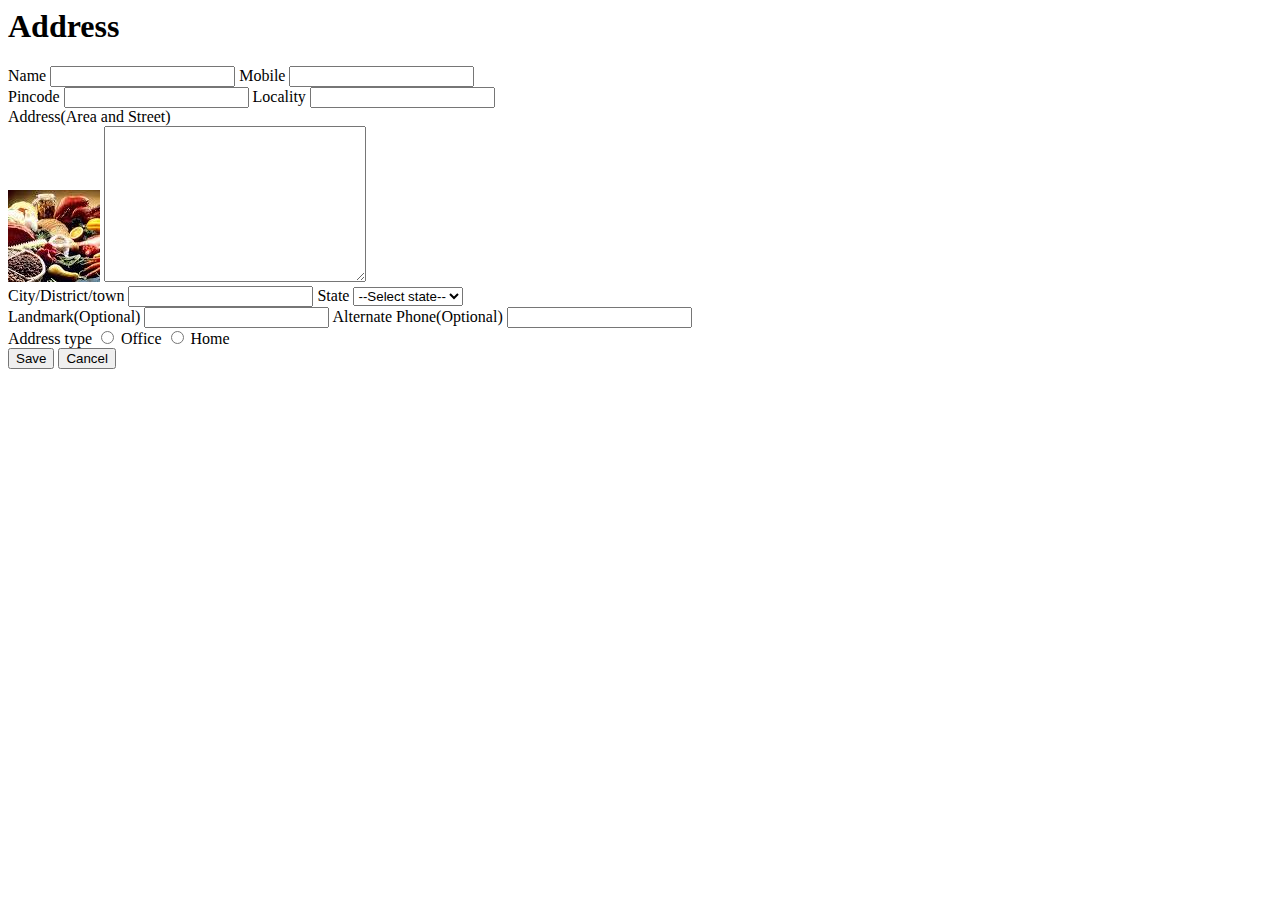
<file: address.html>
<html>
    <head>
        <title> Delivery Address </title>
    </head>
    <body>
        <h1>Address</h1>
        <forms>
            <label>Name</label>
            <input type="text">
            <label>Mobile</label>
            <input type="number"> <br>
            <label>Pincode</label>
            <input type="Number">
            <label>Locality</label>
            <input text/> <br>
            <label>Address(Area and Street)</label> <br>
            <img alt="food from en.wikipedia.org" id="dimg_1" src="[data-uri]" data-csiid="12" data-atf="1">
            <textarea cols="30" rows="10"></textarea> <br>
            <label>City/District/town</label>
            <input type="text">
            <label>State</label>
            <select>
                <option>--Select state--</option>
                <option>MP</option>
                <option>OD</option>
                <option>UP</option>
                <option>MH</option>
                <option>WB</option>
                <option>AS</option>
                <option>KA</option>
                <option>KL</option>
            </select> <br>
            <label>Landmark(Optional)</label>
            <input text/>
            <label>Alternate Phone(Optional)</label>
            <input type="number"> <br>
            <label>Address type</label>
            <input type="radio" name="abc"/> Office
            <input type="radio" name="abc"/> Home <br>
            <button>Save</button> <button>Cancel</button>
        </forms>
    </body>
</html>
</file>
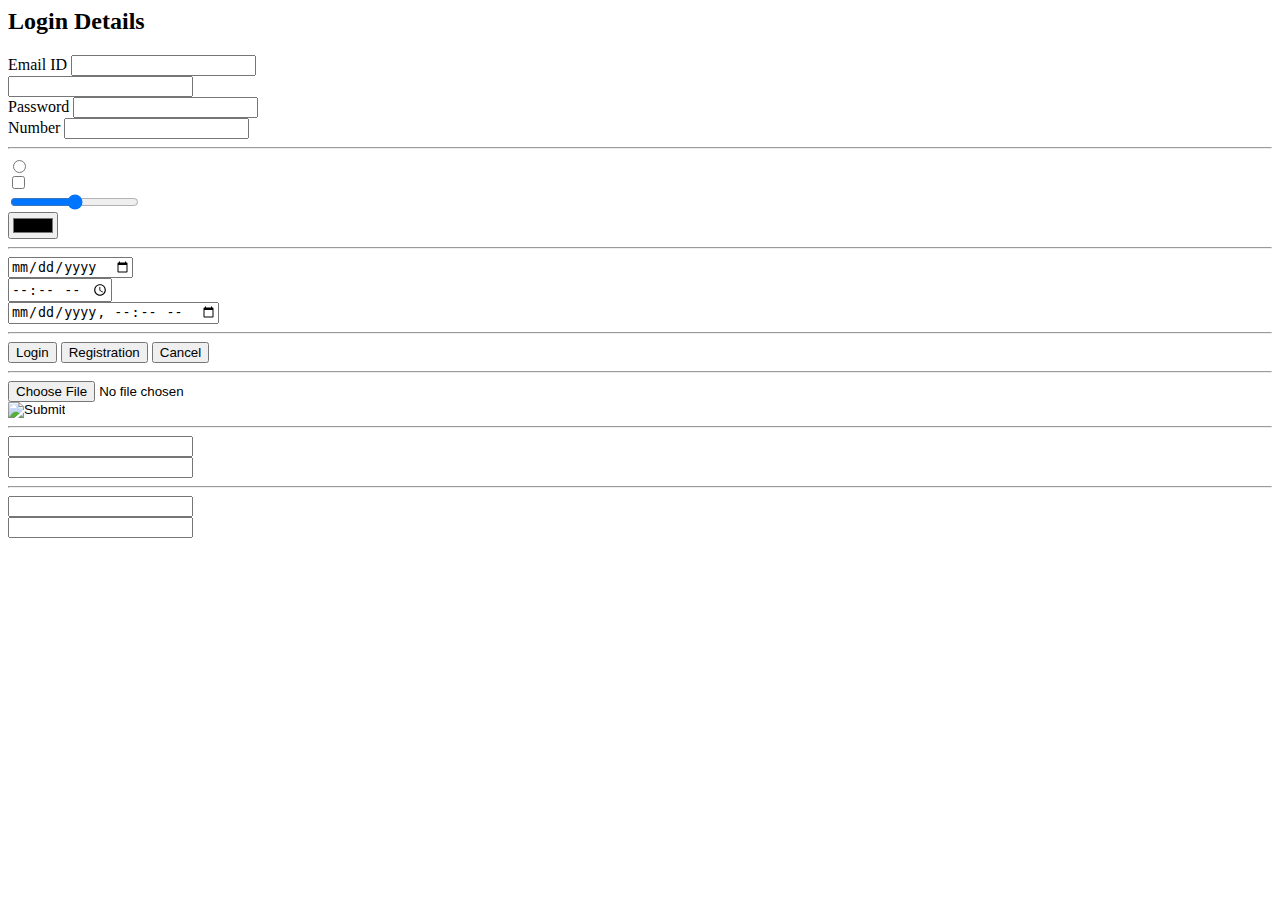
<file: all.html>
<html>
    <head>
        <title>Login Page</title>
    </head>
    <body>
<h2>Login Details</h2>
<form>
    <label> Email ID</label>
    <input type="text"/> <br/>
    <input type="email"/> <br/>
    <label> Password </label>
    <input type="password"> <br/>
    <label> Number </label>
    <input type="number"> <br/>
    <hr>
    <input type="radio"/> <br/>
    <input type="checkbox" /> <br/>
    <input type="range"/> <br/>
    <input type="color"/> <br/>
<hr>
    <input type="date"/> <br/>
    <input type="time"/> <br/>
    <input type="datetime-local"/> <br/>
<hr>
    <input type="submit" value="Login"/>
    <input type="button" value="Registration"/>
    <input type="reset" value="Cancel"/>
<hr>
    <input type="file" /> <br>
    <input type="image" /> <br>
<hr>
    <input type="text" /> <br>
    <input type="search" /> <br>
<hr>
    <input type="url" /> <br>
    <input type="tel" />
</form>
    </body>
</html>
</file>
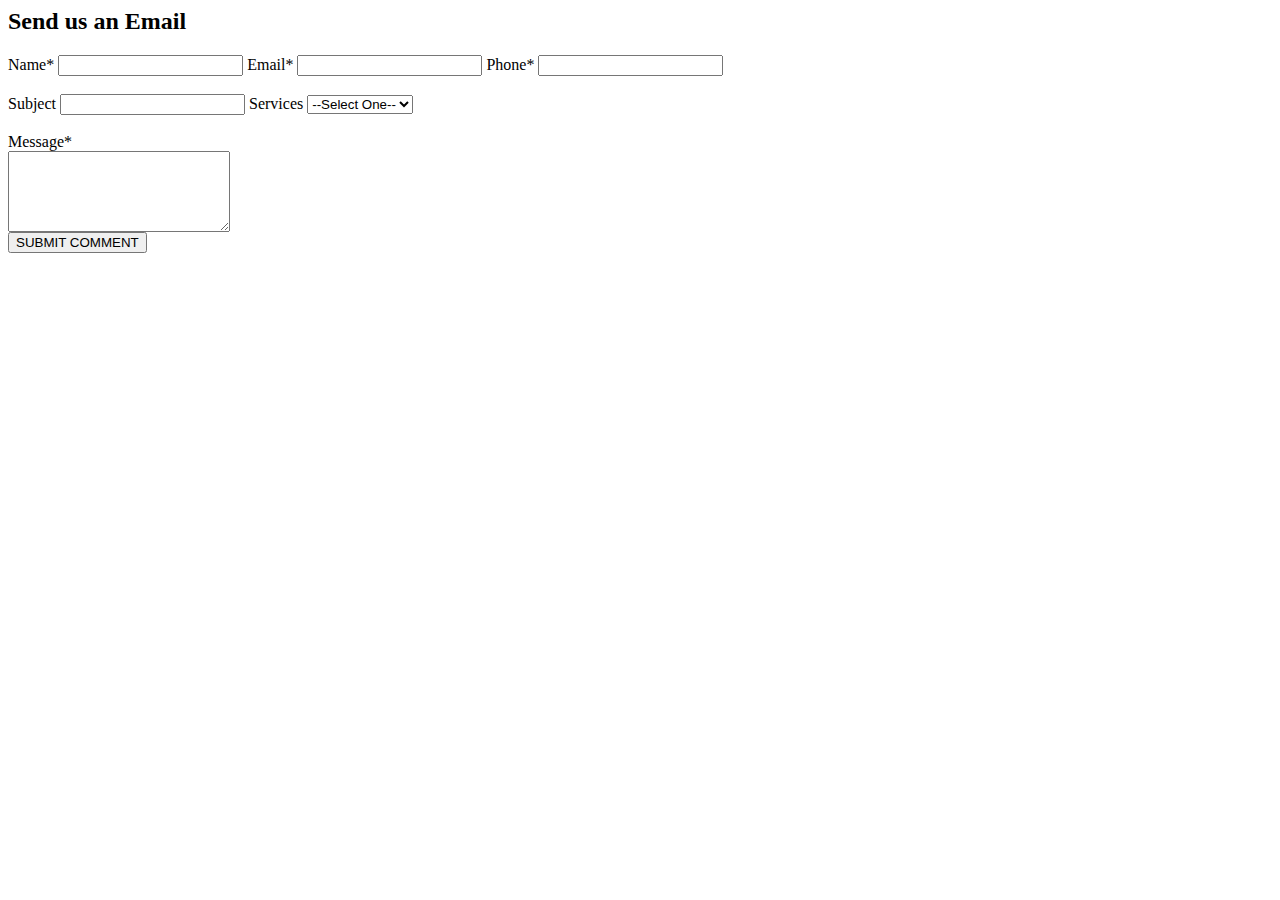
<file: Email.html>
<html>
    <head>
        <title>Login Page</title>
    </head>
    <body>
<h2>Send us an Email</h2>
<form>
    <label> Name* </label> <input text="Name"/>
    <label> Email* </label> <input text="Email"/> 
    <label> Phone* </label> <input type="number"/> <br/><br/>
    <label> Subject </label> <input text="Subject"/>  
    <label> Services </label> <select> <option> --Select One-- </option> 
    </select> <br/><br/>
    <label> Message*</label> <br/> <textarea cols="25" rows="5"> </textarea> <br>
    <button>SUBMIT COMMENT</button>    
</form>
    </body>
</html>
</file>
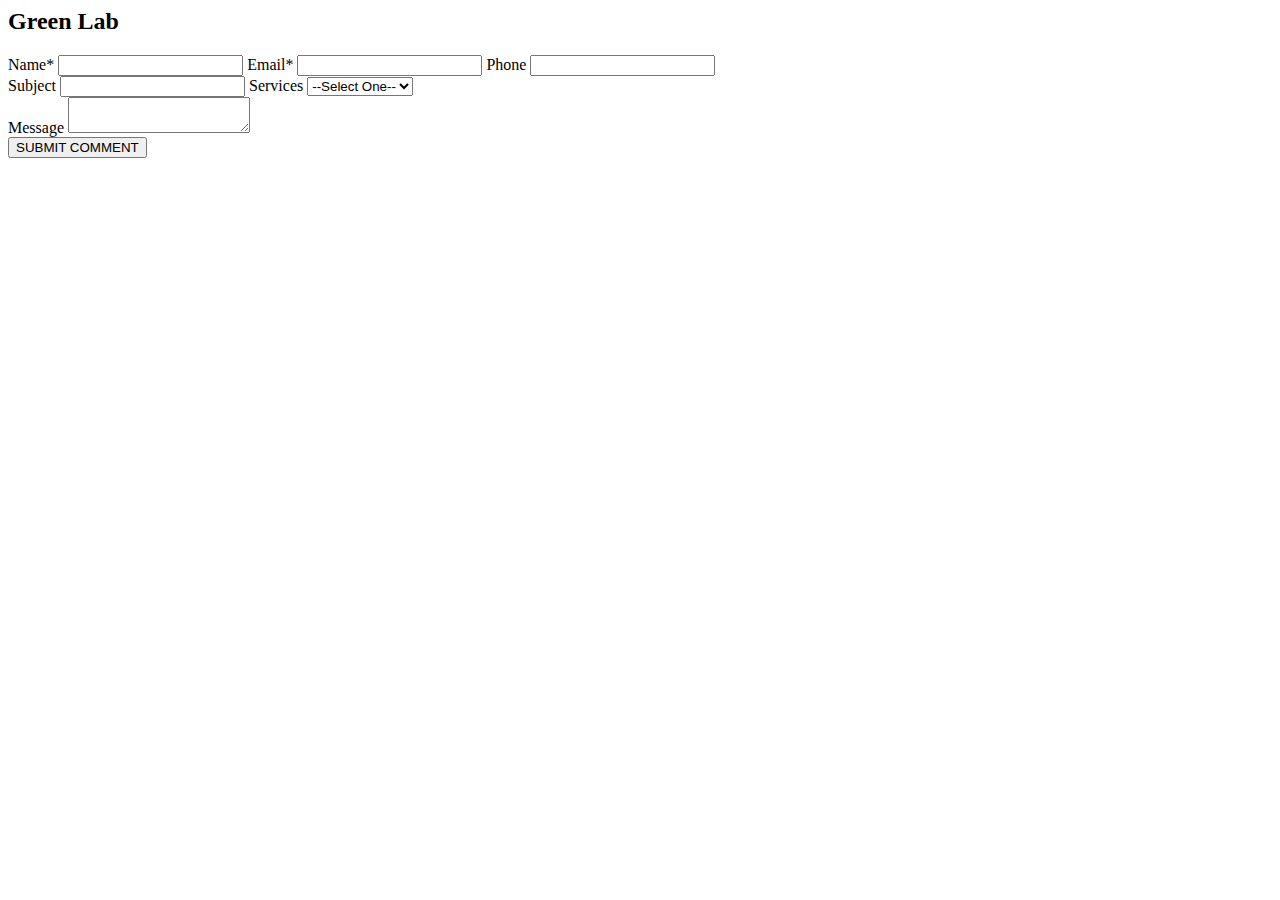
<file: green lab.html>
<html>
    <head>
        <title>Green Labs</title>
    </head>
    <body>
        <h2>Green Lab</h2>
        <label>Name*</label>
        <input text/>
        <label>Email*</label>
        <input text/>
        <label>Phone</label>
        <input type="number"/> <br>
        <label> Subject</label>
        <input text/>
        <label>Services</label>
        <select>
            <option>--Select One--</option>
        </select> <br>
        <label>Message</label>
        <textarea cols="20" row="10"></textarea> <br>
        <button>SUBMIT COMMENT</button>
    </body>
</html>
</file>
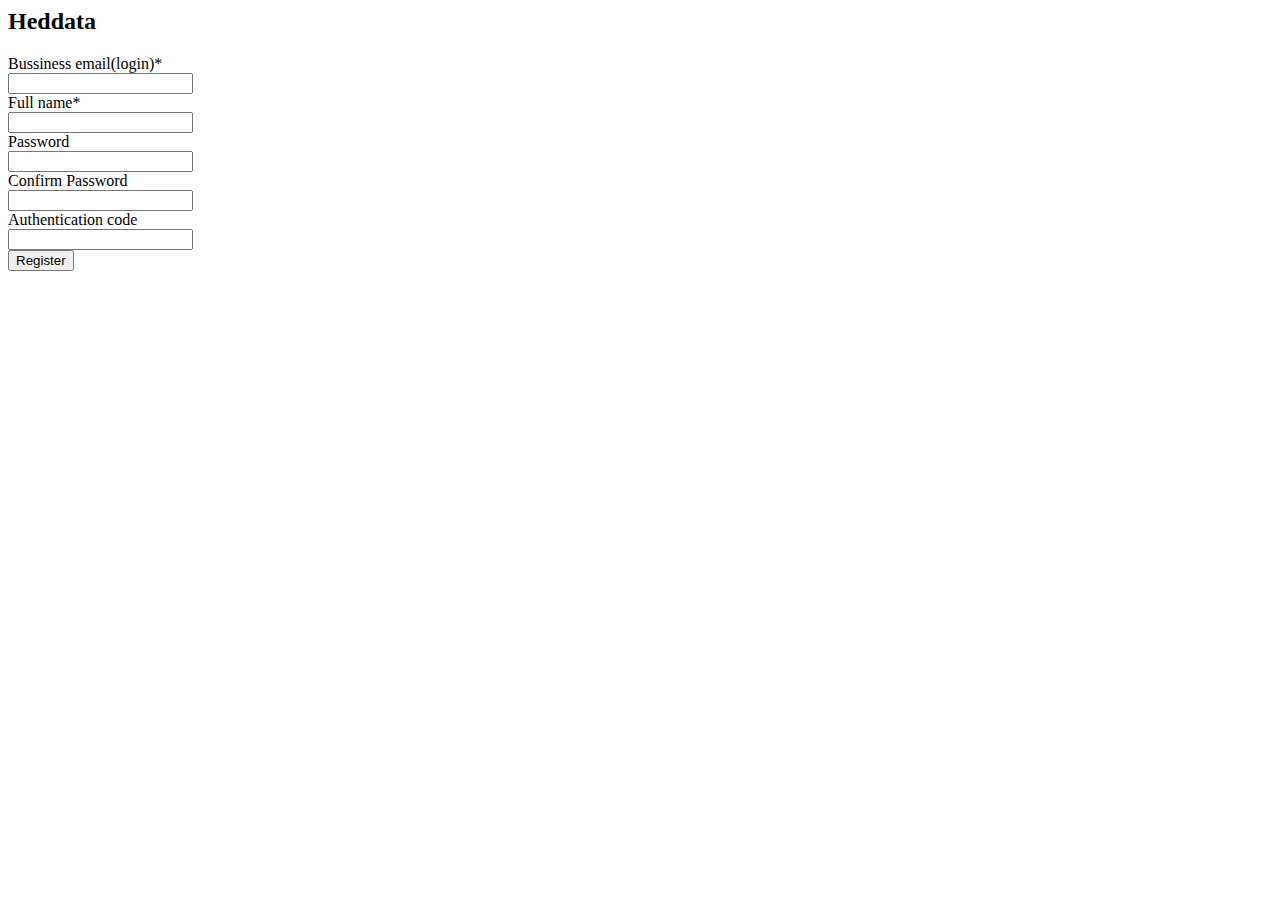
<file: heeddata.html>
<html>
    <head>
        <title>Heddata</title>
    </head>
    <body>
        <h2>Heddata</h2>
        <form>
        <label>Bussiness email(login)*</label><br>
        <input email/><br>
        <label>Full name*</label><br>
        <input text/><br>
        <label>Password</label><br>
        <input type="password"/><br>
        <label>Confirm Password</label><br>
        <input type="password"/><br>
        <label>Authentication code</label><br>
        <input type="number" type="password"/><br>
        <button>Register</button><br>
    </form>
    </body>
</html>
</file>
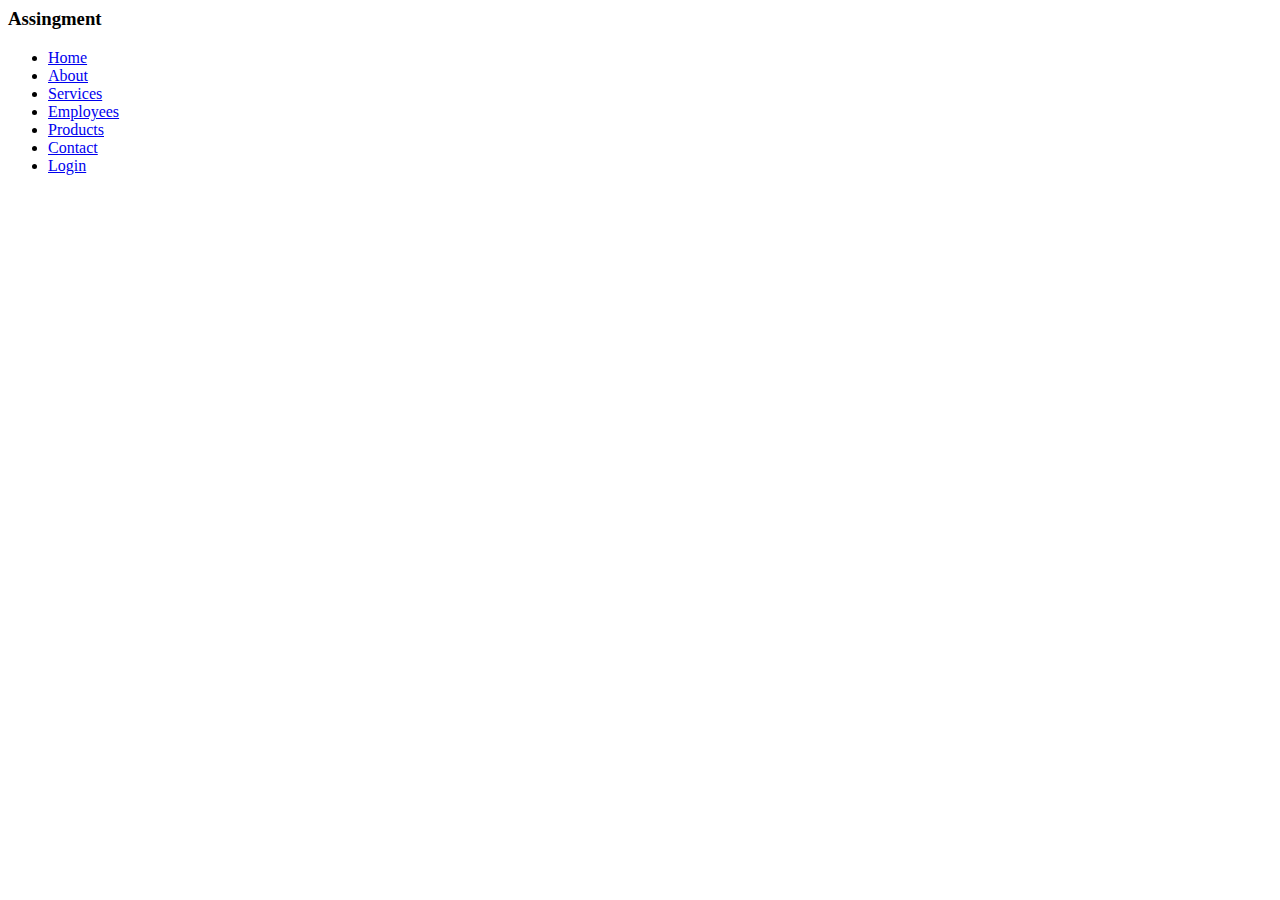
<file: navbar assignment.html>
<html>
    <head>
        <h3> Assingment</h3>
    </head>
    <body>
        <div class="auto">
        <ul>
            <li><a class="nav-link" href="./index.html">Home</a></li>
            <li><a class="nav-link" href="./about.html">About</a></li>
            <li><a class="nav-link" href="./services.html">Services</a></li>
            <li><a class="nav-link" href="./employees.html">Employees</a></li>
            <li><a class="nav-link" href="./products.html">Products</a></li>
            <li><a class="nav-link" href="./contact.html">Contact</a></li>
            <li><a class="nav-link" href="./login.html">Login</a></li>
        </ul>
    </div>
    </body>
</html>
</file>
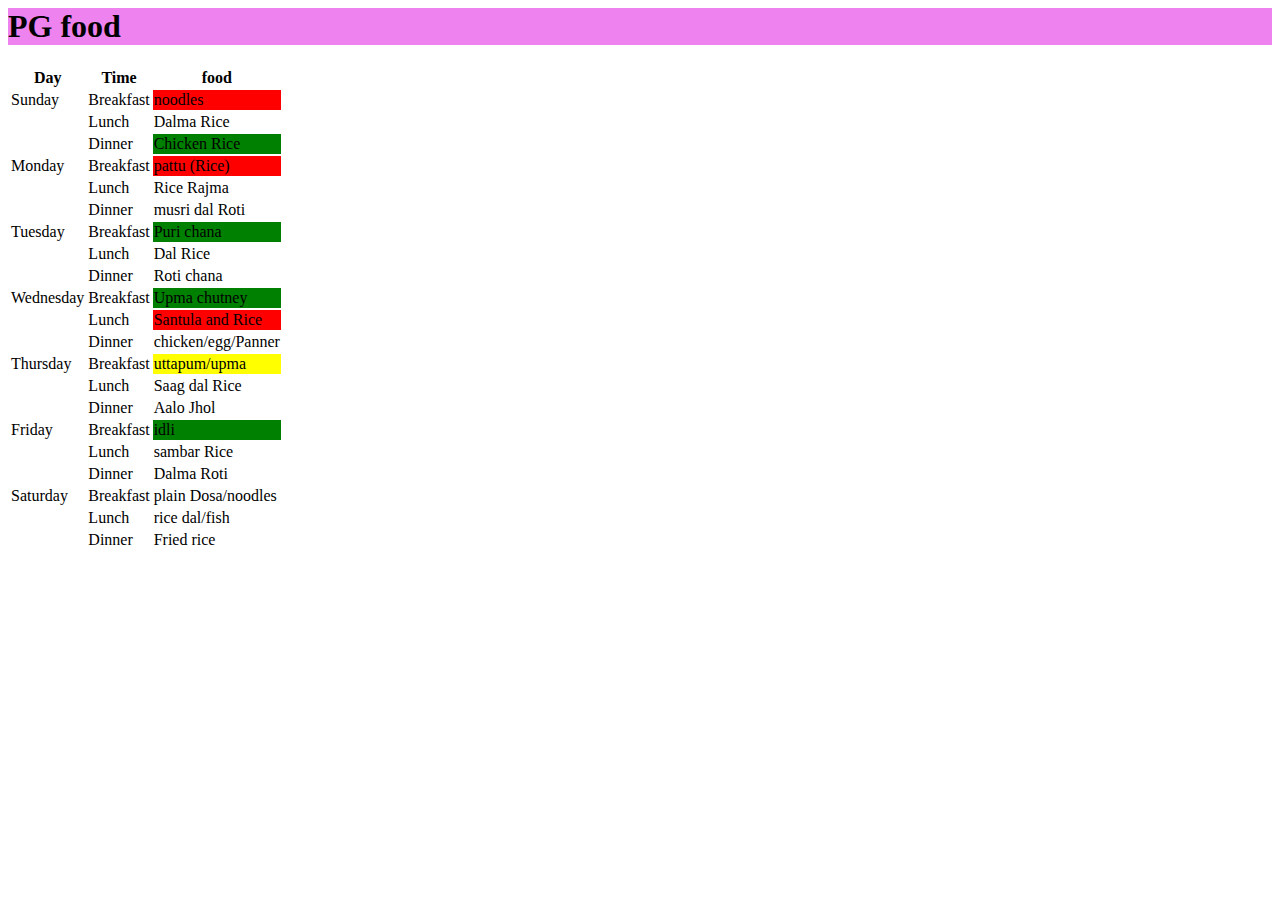
<file: PG.html>
<html>
<head>
    <link rel="stylesheet" href="./1st.css">
</head>
<body>
    <h1>PG food </h1>
    <table>
        <thead>
            <th> Day </th>
            <th> Time </th>
            <th> food</th>
        </thead>
        <tbody>
          <tr> <td>Sunday</td>
            <td>Breakfast</td>
            <td class="aman">noodles</td>
          </tr>
          <tr> <td></td>
            <td>Lunch</td>
            <td>Dalma Rice</td>
        </tr>
        <tr>
            <td></td>
            <td>Dinner</td>
            <td class="archita">Chicken Rice</td>
        </tr>
        
        <tr> <td>Monday</td>
            <td>Breakfast</td>
            <td class="aman"> pattu (Rice)</td>
          </tr>
          <tr> <td></td>
            <td>Lunch</td>
            <td>Rice Rajma</td>
        </tr>
        <tr>
            <td></td>
            <td>Dinner</td>
            <td>musri dal Roti</td>
        </tr>
        
        <tr> <td>Tuesday</td>
            <td>Breakfast</td>
            <td class="archita">Puri chana</td>
          </tr>
          <tr> <td></td>
            <td>Lunch</td>
            <td>Dal Rice</td>
        </tr>
        <tr>
            <td></td>
            <td>Dinner</td>
            <td>Roti chana</td>
        </tr>
        
        <tr> <td>Wednesday</td>
            <td>Breakfast</td>
            <td class="archita">Upma chutney </td>
          </tr>
          <tr> <td></td>
            <td>Lunch</td>
            <td class="aman">Santula and Rice</td>
        </tr>
        <tr>
            <td></td>
            <td>Dinner</td>
            <td>chicken/egg/Panner</td>
        </tr>
        
            <tr> <td>Thursday</td>
            <td>Breakfast</td>
            <td class="good">uttapum/upma</td>
          </tr> 
          <tr> <td></td>
            <td>Lunch</td>
            <td>Saag dal Rice</td>
        </tr>
        <tr>
            <td></td>
            <td>Dinner</td>
            <td>Aalo Jhol</td>
        </tr>
        
        <tr> <td>Friday</td>
            <td>Breakfast</td>
            <td class="archita">idli</td>
          </tr>
          <tr> <td></td>
            <td>Lunch</td>
            <td>sambar Rice</td>
        </tr>
        <tr>
            <td></td>
            <td>Dinner</td>
            <td>Dalma Roti</td>
        </tr>
        
        <tr> <td>Saturday</td>
            <td>Breakfast</td>
            <td>plain Dosa/noodles </td>
          </tr>
          <tr> <td></td>
            <td>Lunch</td>
            <td>rice dal/fish</td>
        </tr>
        <tr>
            <td></td>
            <td>Dinner</td>
            <td>Fried rice</td>
        </tr>
        </tbody>
    </table>
</body>
</html>
</file>
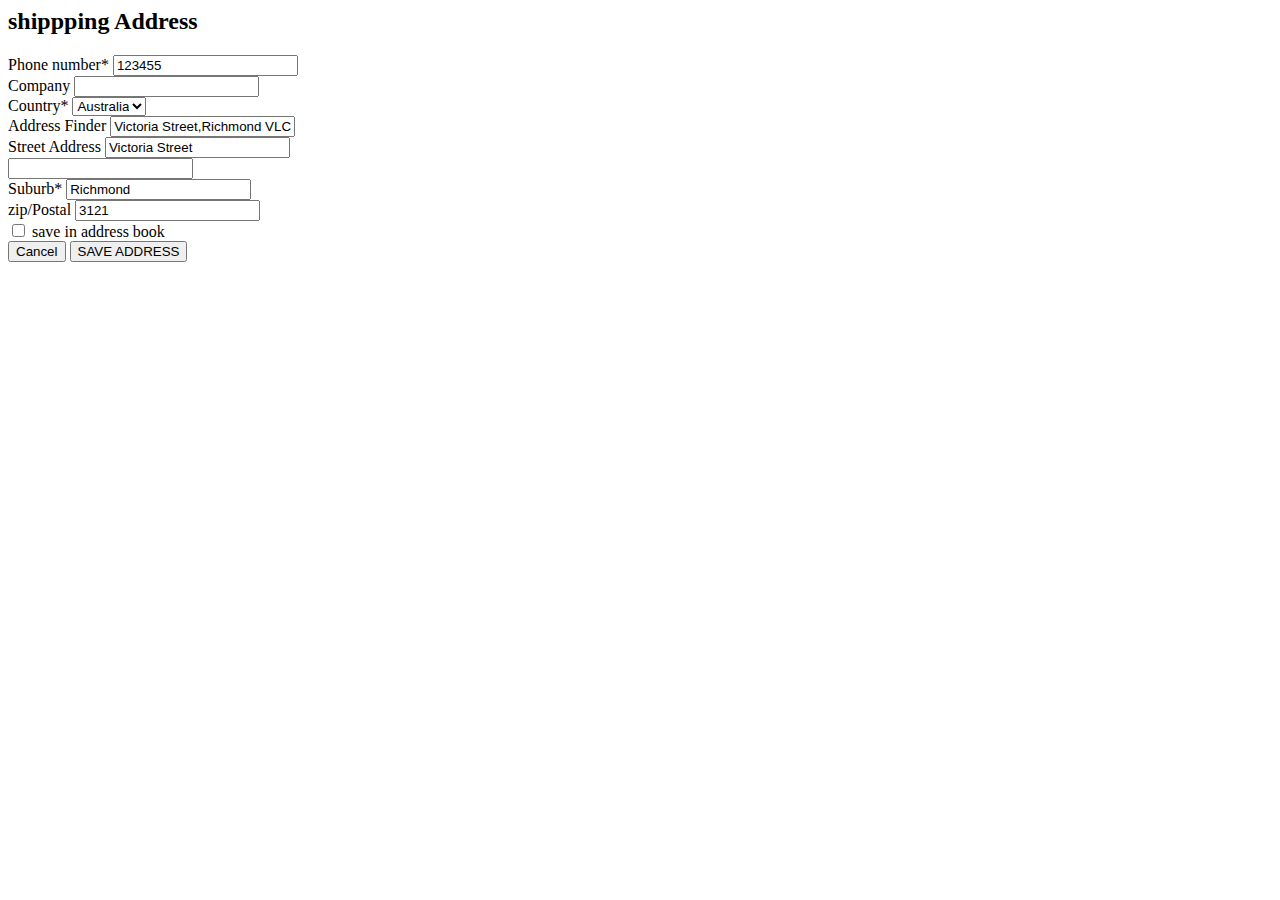
<file: Shipping.html>
<html>
    <head>
        <title>shippping Address</title>
    </head>
    <body>
        <h2>shippping Address</h2>
        <form>
            <label>Phone number*</label>
            <input type="number" value="123455"/><br>
            <label>Company</label>
            <input text/><br>
            <label>Country*</label>
            <select>
                <option>Australia</option>
            </select><br>
            <label>Address Finder</label>
            <input text value="Victoria Street,Richmond VLC,Australia"/><br>
            <label>Street Address</label>
            <input text value="Victoria Street"/><br>
            <input text/><br>
            <label>Suburb*</label>
            <input text value="Richmond"/><br>
            <label>zip/Postal</label>
            <input type="number" value="3121"><br>
            <input type="checkbox"/> save in address book <br>
            <button>Cancel</button>
            <button>SAVE ADDRESS</button>
        </form>
    </body>
</html>
</file>
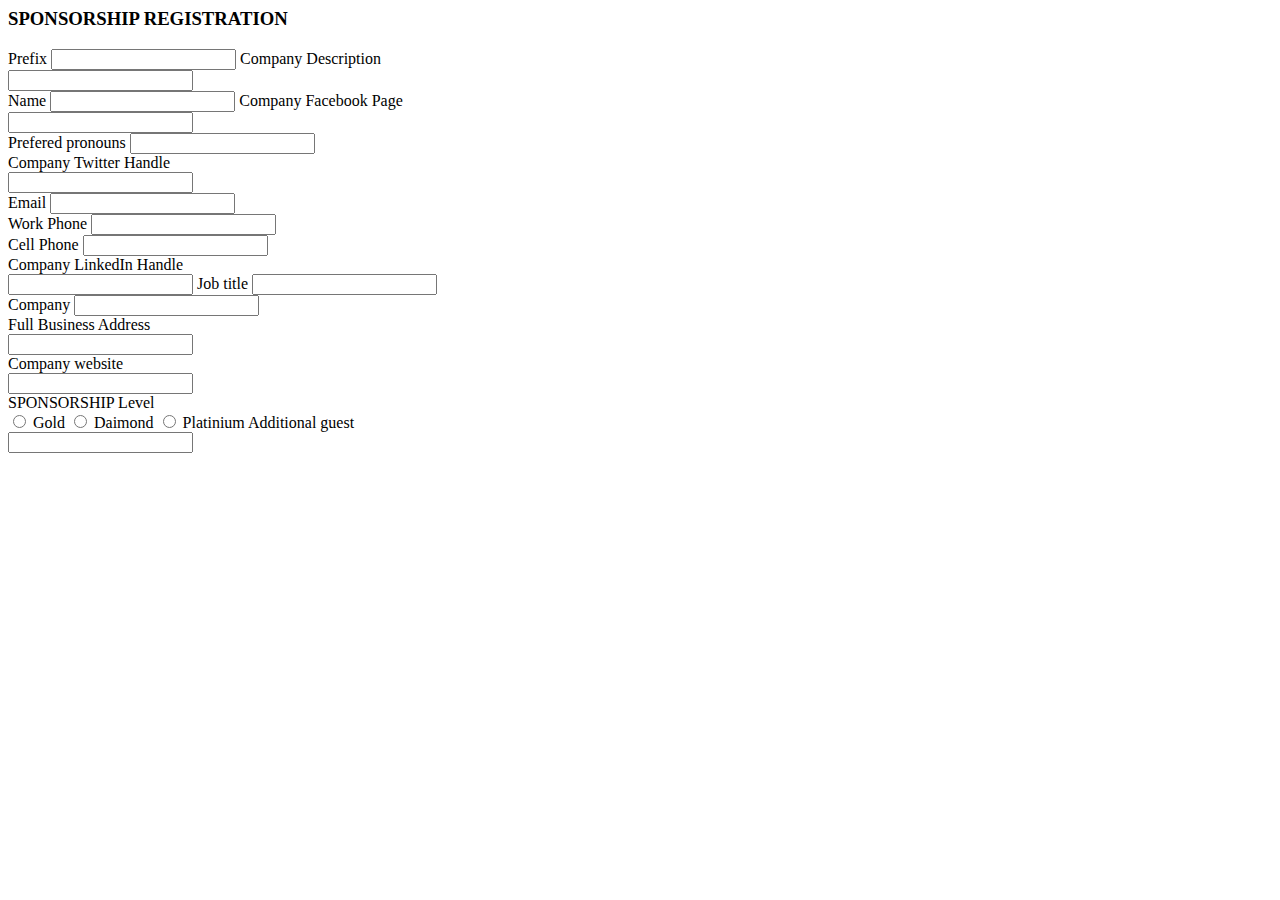
<file: sponsorship.html>
<html>
    <head>
        <title> SPONSORSHIP</title>
        </head>
        <body>
            <h3>SPONSORSHIP REGISTRATION</h3>
            <label>Prefix</label>
            <input text/>
            <label>Company Description</label><br>
            <input text/><br>
            <label>Name</label>
            <input type="text"/>
            <label>Company Facebook Page</label><br>
            <input text/><br>
            <label>Prefered pronouns</label>
            <input text/><br>
            <label>Company Twitter Handle</label><br>
            <input text/><br>
            <label>Email</label>
            <input text/><br>
            <label>Work Phone</label>
            <input type="number"/><br>
            <label>Cell Phone</label>
            <input type="number"/><br>
            <label>Company LinkedIn Handle</label><br>
            <input text/>
            <label>Job title</label>
            <input text/><br>
            <label>Company</label>
            <input type="text"/><br>
            <label>Full Business Address</label><br>
            <input text/><br>
            <label>Company website</label><br>
            <input text/><br>
            <label>SPONSORSHIP Level</label><br>
            <input type="radio" name="abc"/> Gold
            <input type="radio" name="abc"/> Daimond
            <input type="radio" name="abc"/> Platinium
            <label>Additional guest</label><br>
            <input text/>
        </body>
</html>
</file>
<file: 1st.css>
h1{
    background-color: violet;

}
.aman
{
    background-color: red ;
}
.archita
{
    background-color: green;
}
.good{background-color: yellow;}
</file>
